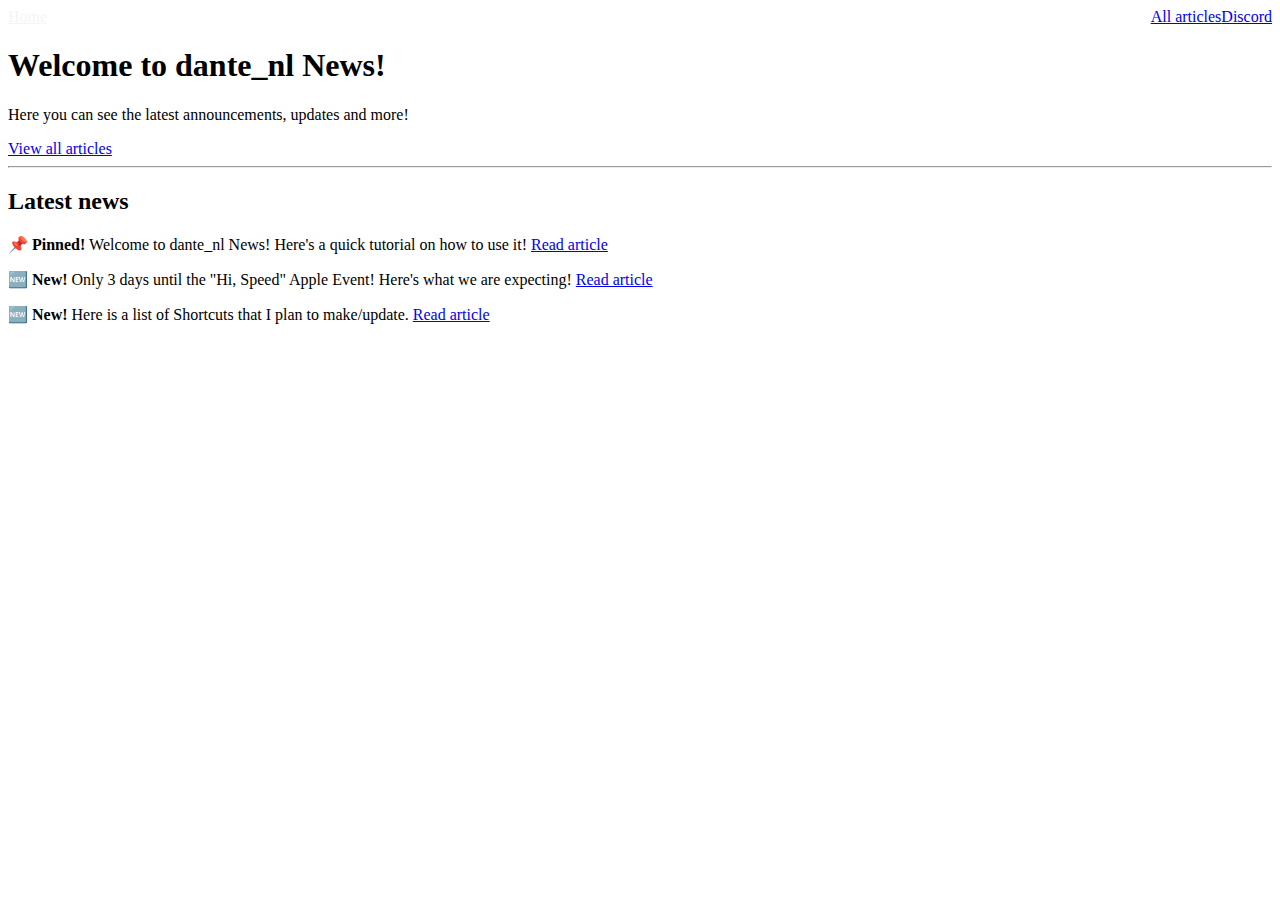
<file: index.html>
<!DOCTYPE html>
<html>
<head>
<title>dante_nl News</title>
<link rel="stylesheet" href="https://dnl-news.netlify.app/style.css" />
<link rel="apple-touch-icon" sizes="180x180" href="/apple-touch-icon.png">
<link rel="icon" type="image/png" sizes="32x32" href="/favicon-32x32.png">
<link rel="icon" type="image/png" sizes="16x16" href="/favicon-16x16.png">
<link rel="manifest" href="/site.webmanifest">
<meta name="viewport" content="width=device-width, initial-scale=1.0">
<meta property="og:title" content="dante_nl News" />
<meta property="og:type" content="website" />
<meta property="og:url" content="https://dnl-news.netlify.app/" />
<meta property="og:image" content="https://dnl-news.netlify.app/dnl-news.png" />
<meta property="og:description" content="Updates, announcements and more" />
<meta property="theme-color" content="#4D6CC8" />
</head>
<body>

<div class="topnav"> <a href="https://dnl-news.netlify.app" style="color: #F5F5F5">Home</a> <a href="https://dante-nl.netlify.app/discord" target="_blank" style="float: right;">Discord</a> <a href="https://dnl-news.netlify.app/articles/" style="float: right;">All articles</a></div>

<h1>Welcome to dante_nl News!</h1>
<p>Here you can see the latest announcements, updates and more!</p>
<a class="button" href="articles">View all articles</a>
<hr>
<h2>Latest news</h2>
  <div class="box"><strong>📌 Pinned!</strong> Welcome to dante_nl News! Here's a quick tutorial on how to use it! <a href="articles/artc1">Read article</a></div>
  <p></p>
  <div class="box"><strong>🆕 New!</strong> Only 3 days until the "Hi, Speed" Apple Event! Here's what we are expecting! <a href="https://dnl-news.netlify.app/articles/artc3">Read article</a></div>
  <p></p>
  <div class="box"><strong>🆕 New!</strong> Here is a list of Shortcuts that I plan to make/update. <a href="articles/artc2">Read article</a></div>
</html>
</file>
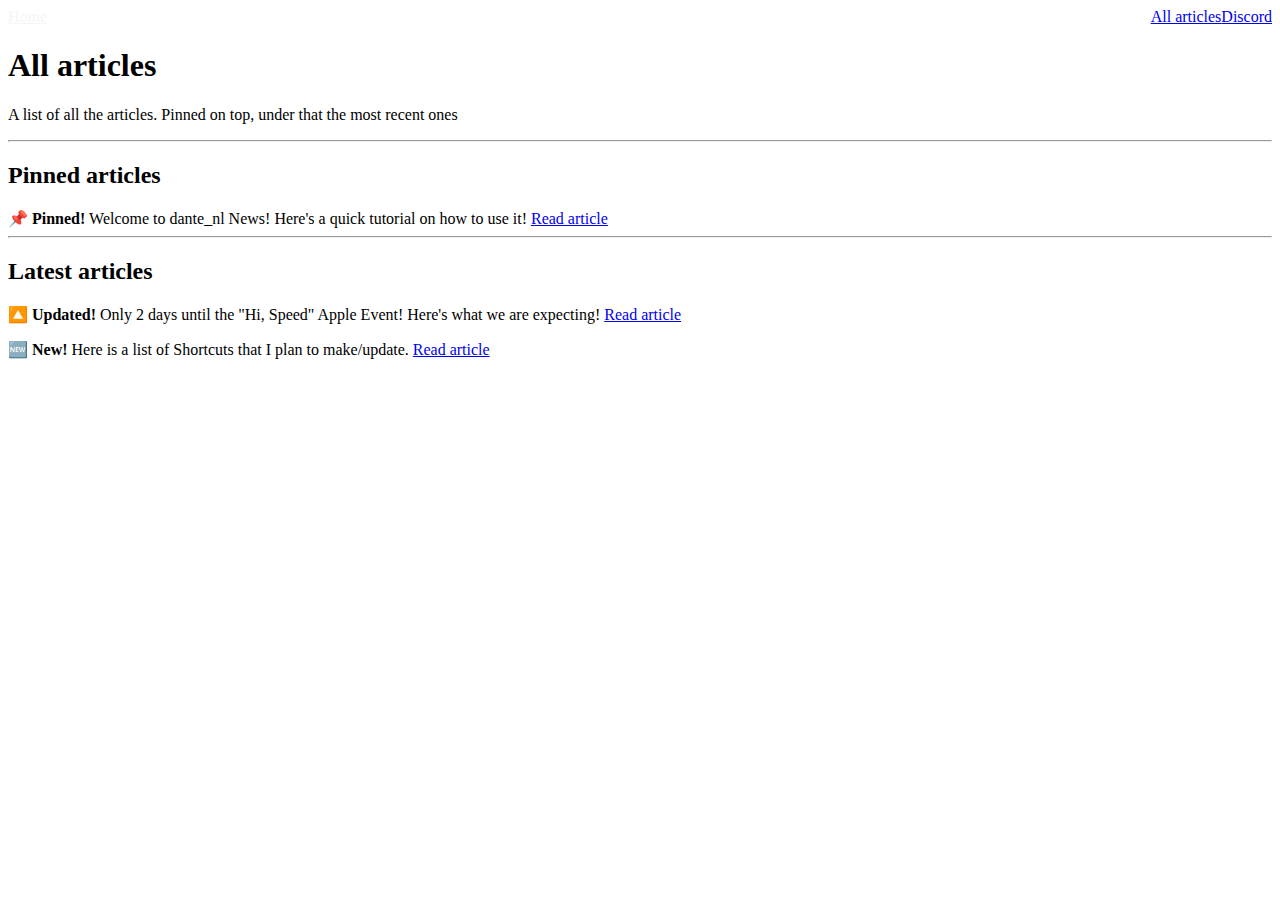
<file: articles/index.html>
<!DOCTYPE html>
<html>
<head>
<title>dante_nl News</title>
<link rel="stylesheet" href="https://dnl-news.netlify.app/style.css" />
<link rel="apple-touch-icon" sizes="180x180" href="/apple-touch-icon.png">
<link rel="icon" type="image/png" sizes="32x32" href="/favicon-32x32.png">
<link rel="icon" type="image/png" sizes="16x16" href="/favicon-16x16.png">
<link rel="manifest" href="/site.webmanifest">
<meta name="viewport" content="width=device-width, initial-scale=1.0">
<meta property="og:title" content="dante_nl News" />
<meta property="og:type" content="website" />
<meta property="og:url" content="https://dnl-news.netlify.app/" />
<meta property="og:image" content="https://dnl-news.netlify.app/dnl-news.png" />
<meta property="og:description" content="Updates, announcements and more" />
<meta property="theme-color" content="#4D6CC8" />
</head>
<body>

<div class="topnav"> <a href="https://dnl-news.netlify.app" style="color: #F5F5F5">Home</a> <a href="https://dante-nl.netlify.app/discord" target="_blank" style="float: right;">Discord</a> <a href="https://dnl-news.netlify.app/articles/" style="float: right;">All articles</a></div>

<h1>All articles</h1>
<p>A list of all the articles. Pinned on top, under that the most recent ones</p>
<hr>
<h2>Pinned articles</h2>
  <div class="box"><strong>📌 Pinned!</strong> Welcome to dante_nl News! Here's a quick tutorial on how to use it! <a href="artc1">Read article</a></div>
<hr>
<h2>Latest articles</h2>
  <div class="box"><strong>🔼 Updated!</strong> Only 2 days until the "Hi, Speed" Apple Event! Here's what we are expecting! <a href="https://dnl-news.netlify.app/articles/artc3">Read article</a></div>
  <p></p>
<div class="box"><strong>🆕 New!</strong> Here is a list of Shortcuts that I plan to make/update. <a href="artc2">Read article</a></div>
</html>
</file>
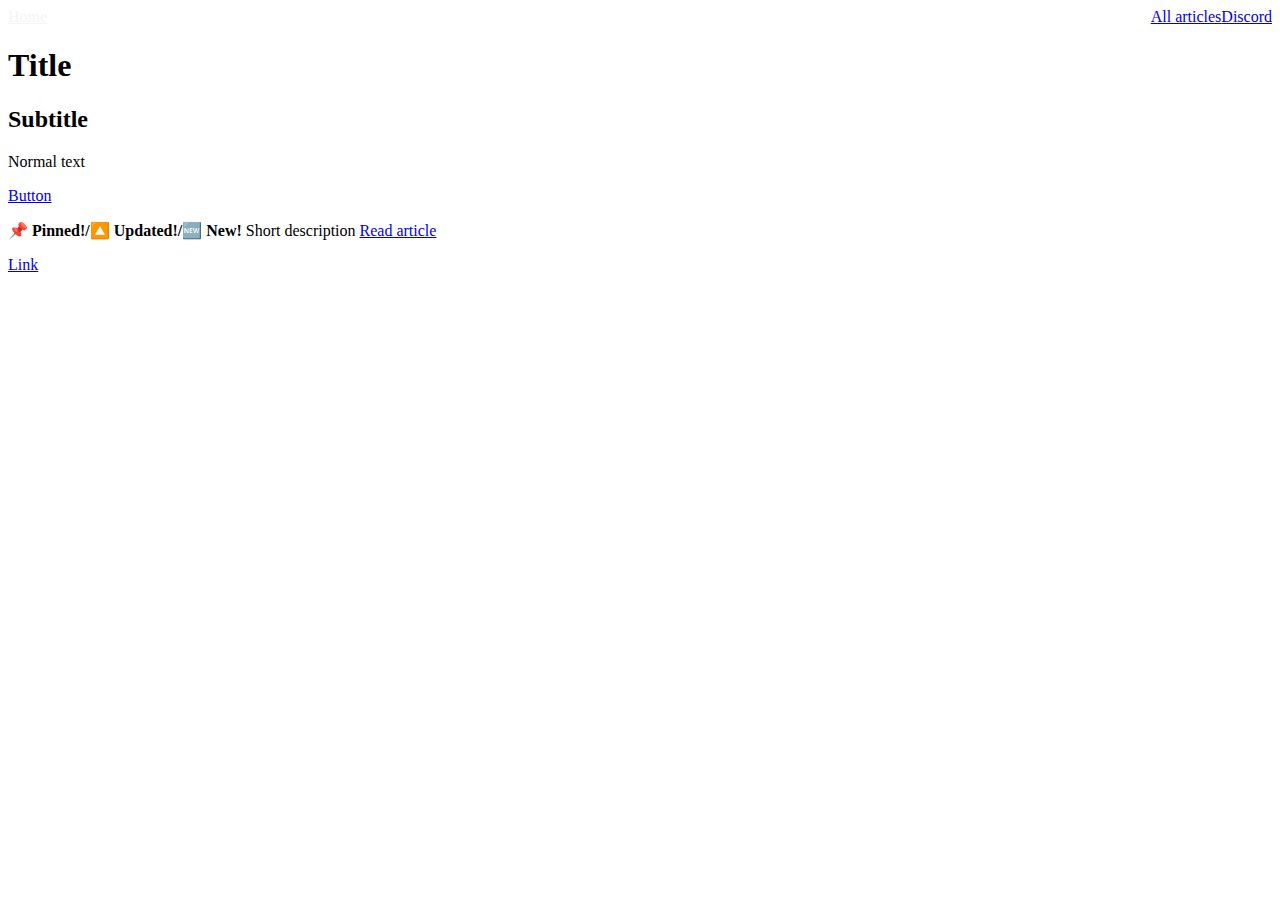
<file: template.html>
<!DOCTYPE html>
<html>
<head>
<title>dante_nl News</title>
<link rel="stylesheet" href="https://dnl-news.netlify.app/style.css" />
<link rel="apple-touch-icon" sizes="180x180" href="/apple-touch-icon.png">
<link rel="icon" type="image/png" sizes="32x32" href="/favicon-32x32.png">
<link rel="icon" type="image/png" sizes="16x16" href="/favicon-16x16.png">
<link rel="manifest" href="/site.webmanifest">
<meta name="viewport" content="width=device-width, initial-scale=1.0">
<meta property="og:title" content="dante_nl News" />
<meta property="og:type" content="website" />
<meta property="og:url" content="https://dnl-news.netlify.app/" />
<meta property="og:image" content="https://dnl-news.netlify.app/dnl-news.png" />
<meta property="og:description" content="Description" />
<meta property="theme-color" content="#4D6CC8" />
</head>
<body>

<div class="topnav"> <a href="https://dnl-news.netlify.app" style="color: #F5F5F5">Home</a> <a href="https://dante-nl.netlify.app/discord" target="_blank" style="float: right;">Discord</a> <a href="https://dnl-news.netlify.app/articles/" style="float: right;">All articles</a></div>

<h1>Title</h1>
<h2>Subtitle</h2>
<p>Normal text</p>
<a class="button" href="#">Button</a>
<p></p>
<div class="box"><strong>📌 Pinned!/🔼 Updated!/🆕 New!</strong> Short description <a href="articles/artc1">Read article</a></div>
<p></p>
<a href="#">Link</a></div>
</div>
</html>
</file>
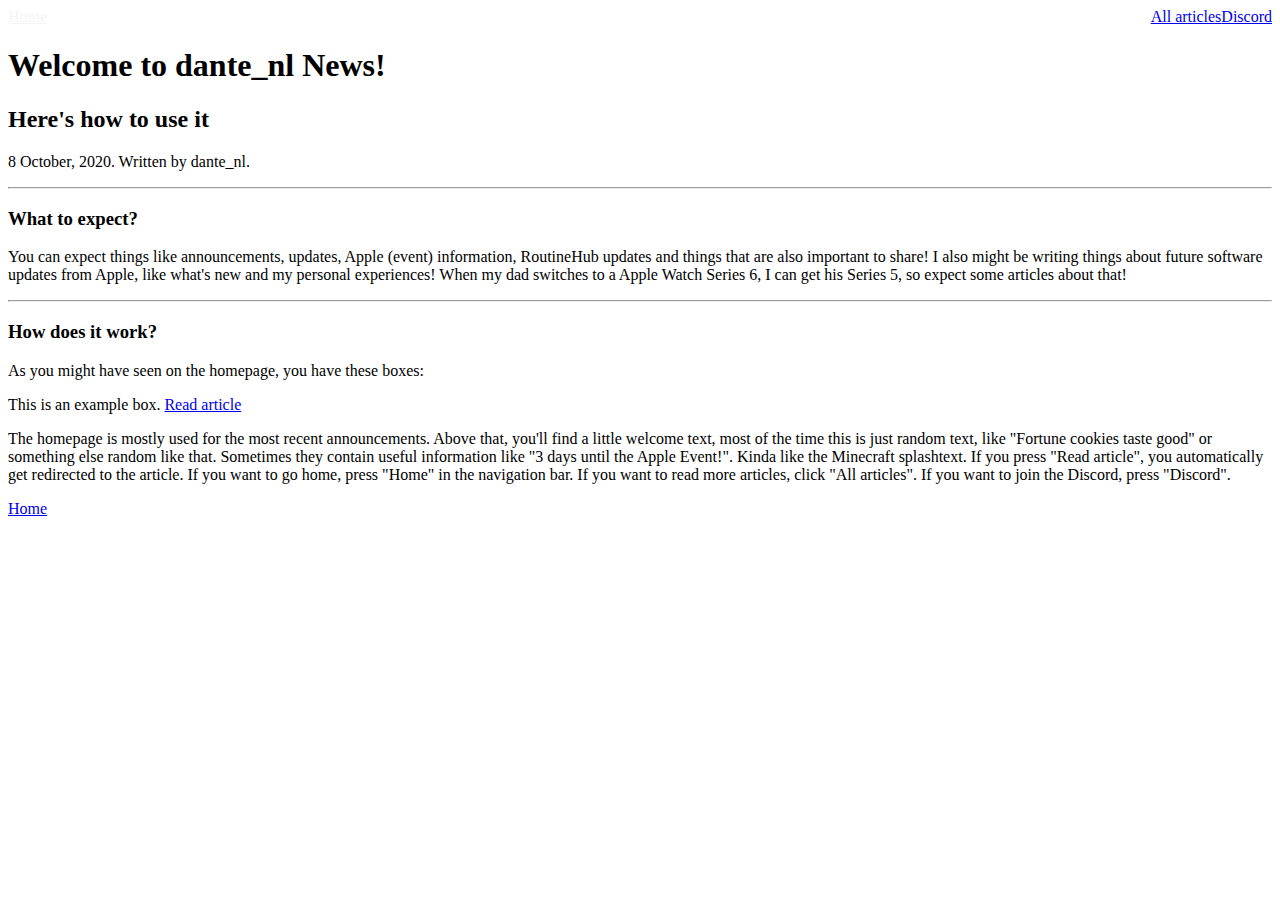
<file: articles/artc1.html>
<!DOCTYPE html>
<html>
<head>
<title>Article 1 | dante_nl News</title>
<link rel="stylesheet" href="https://dnl-news.netlify.app/style.css" />
<link rel="apple-touch-icon" sizes="180x180" href="/apple-touch-icon.png">
<link rel="icon" type="image/png" sizes="32x32" href="/favicon-32x32.png">
<link rel="icon" type="image/png" sizes="16x16" href="/favicon-16x16.png">
<link rel="manifest" href="/site.webmanifest">
<meta name="viewport" content="width=device-width, initial-scale=1.0">
<meta property="og:title" content="Article 1 | dante_nl News" />
<meta property="og:type" content="website" />
<meta property="og:url" content="https://dnl-news.netlify.app/articles/artc1" />
<meta property="og:image" content="https://dnl-news.netlify.app/dnl-news.png" />
<meta property="og:description" content="Welcome to dante_nl News! Here's a quick tutorial on how to use it!" />
<meta property="theme-color" content="#4D6CC8" />
<link rel="stylesheet" href="https://dnl-news.netlify.app/style.css" />
</head>
<body>

<div class="topnav"> <a href="https://dnl-news.netlify.app" style="color: #F5F5F5">Home</a> <a href="https://dante-nl.netlify.app/discord" target="_blank" style="float: right;">Discord</a> <a href="https://dnl-news.netlify.app/articles/" style="float: right;">All articles</a></div>

<h1>Welcome to dante_nl News!</h1>
<h2>Here's how to use it</h2>
<p>8 October, 2020. Written by dante_nl.</p>
<hr>
<h3>What to expect?</h3>
<p>You can expect things like announcements, updates, Apple (event) information, RoutineHub updates and things that are also important to share! I also might be writing things about future software updates from Apple, like what's new and my personal experiences! When my dad switches to a Apple Watch Series 6, I can get his Series 5, so expect some articles about that!</p>
<hr>
<h3>How does it work?</h3>
<p>As you might have seen on the homepage, you have these boxes:</p>
<div class="box">This is an example box. <a href="#" target="_self">Read article</a></div>
<p>The homepage is mostly used for the most recent announcements. Above that, you'll find a little welcome text, most of the time this is just random text, like "Fortune cookies taste good" or something else random like that. Sometimes they contain useful information like "3 days until the Apple Event!". Kinda like the Minecraft splashtext. If you press "Read article", you automatically get redirected to the article. If you want to go home, press "Home" in the navigation bar. If you want to read more articles, click "All articles". If you want to join the Discord, press "Discord".</p>
<a class="button" href="https://dnl-news.netlify.app">Home</a>
</body>
</html>
</file>
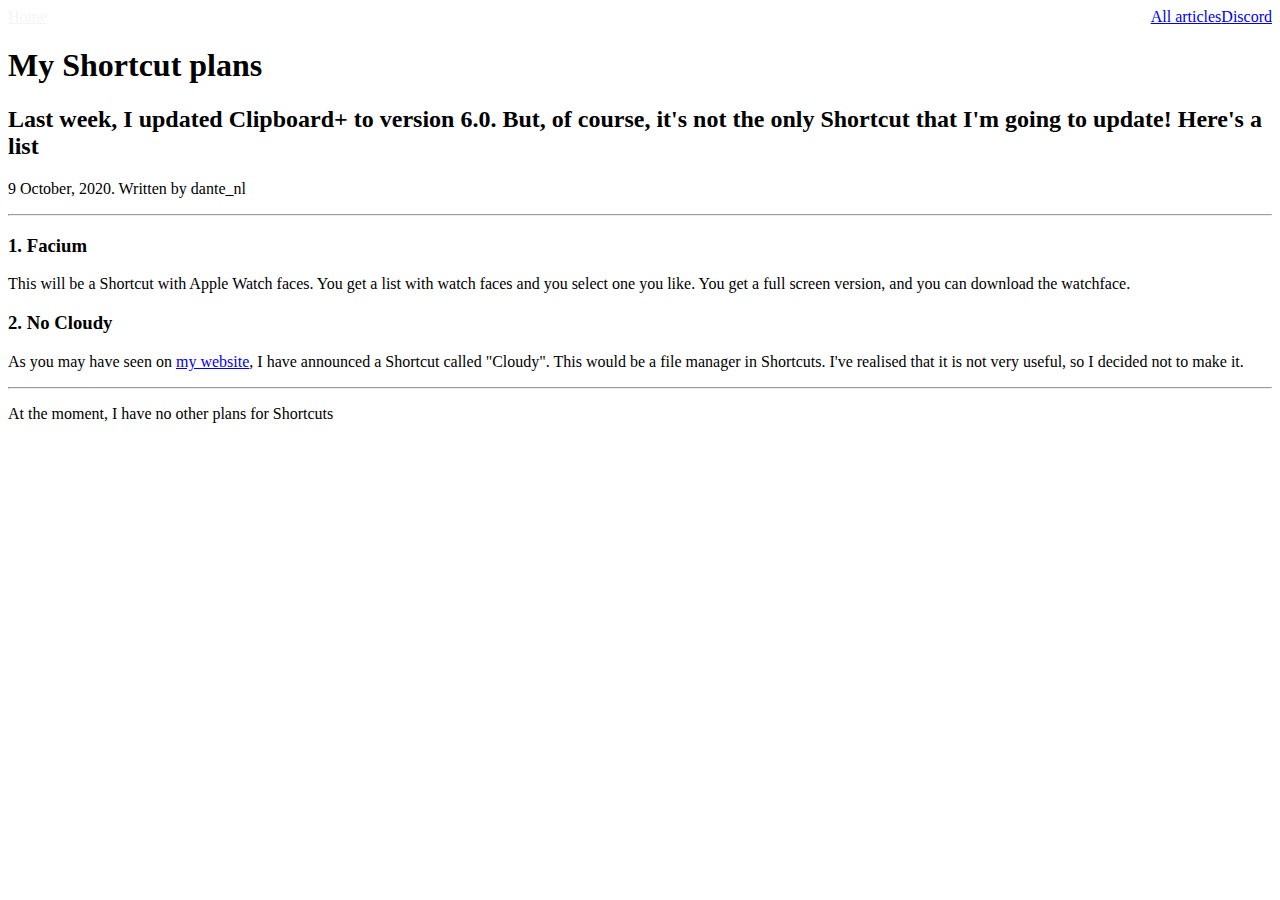
<file: articles/artc2.html>
<!DOCTYPE html>
<html>
<head>
<title>Article 2 | dante_nl News</title>
<link rel="stylesheet" href="https://dnl-news.netlify.app/style.css" />
<link rel="apple-touch-icon" sizes="180x180" href="/apple-touch-icon.png">
<link rel="icon" type="image/png" sizes="32x32" href="/favicon-32x32.png">
<link rel="icon" type="image/png" sizes="16x16" href="/favicon-16x16.png">
<link rel="manifest" href="/site.webmanifest">
<meta name="viewport" content="width=device-width, initial-scale=1.0">
<meta property="og:title" content="dante_nl News" />
<meta property="og:type" content="website" />
<meta property="og:url" content="https://dnl-news.netlify.app/articles/artc2" />
<meta property="og:image" content="https://dnl-news.netlify.app/dnl-news.png" />
<meta property="og:description" content="Here is a list of Shortcuts that I plan to make/update." />
<meta property="theme-color" content="#4D6CC8" />
<link rel="stylesheet" href="https://dnl-news.netlify.app/style.css" />
</head>
<body>
<div class="topnav"> <a href="https://dnl-news.netlify.app" style="color: #F5F5F5">Home</a> <a href="https://dante-nl.netlify.app/discord" target="_blank" style="float: right;">Discord</a> <a href="https://dnl-news.netlify.app/articles/" style="float: right;">All articles</a></div>
<h1>My Shortcut plans</h1>
<h2>Last week, I updated Clipboard+ to version 6.0. But, of course, it's not the only Shortcut that I'm going to update! Here's a list</h2>
<p>9 October, 2020. Written by dante_nl</p>
<hr>
<h3>1. Facium</h3>
<p>This will be a Shortcut with Apple Watch faces. You get a list with watch faces and you select one you like. You get a full screen version, and you can download the watchface.</p>
<h3>2. No Cloudy</h3>
<p>As you may have seen on <a href="https://dante-nl.netlify.app" target="_self">my website</a></div>, I have announced a Shortcut called "Cloudy". This would be a file manager in Shortcuts. I've realised that it is not very useful, so I decided not to make it.<p>
<hr>
<p>At the moment, I have no other plans for Shortcuts</p>
</body>
</html>
</file>
